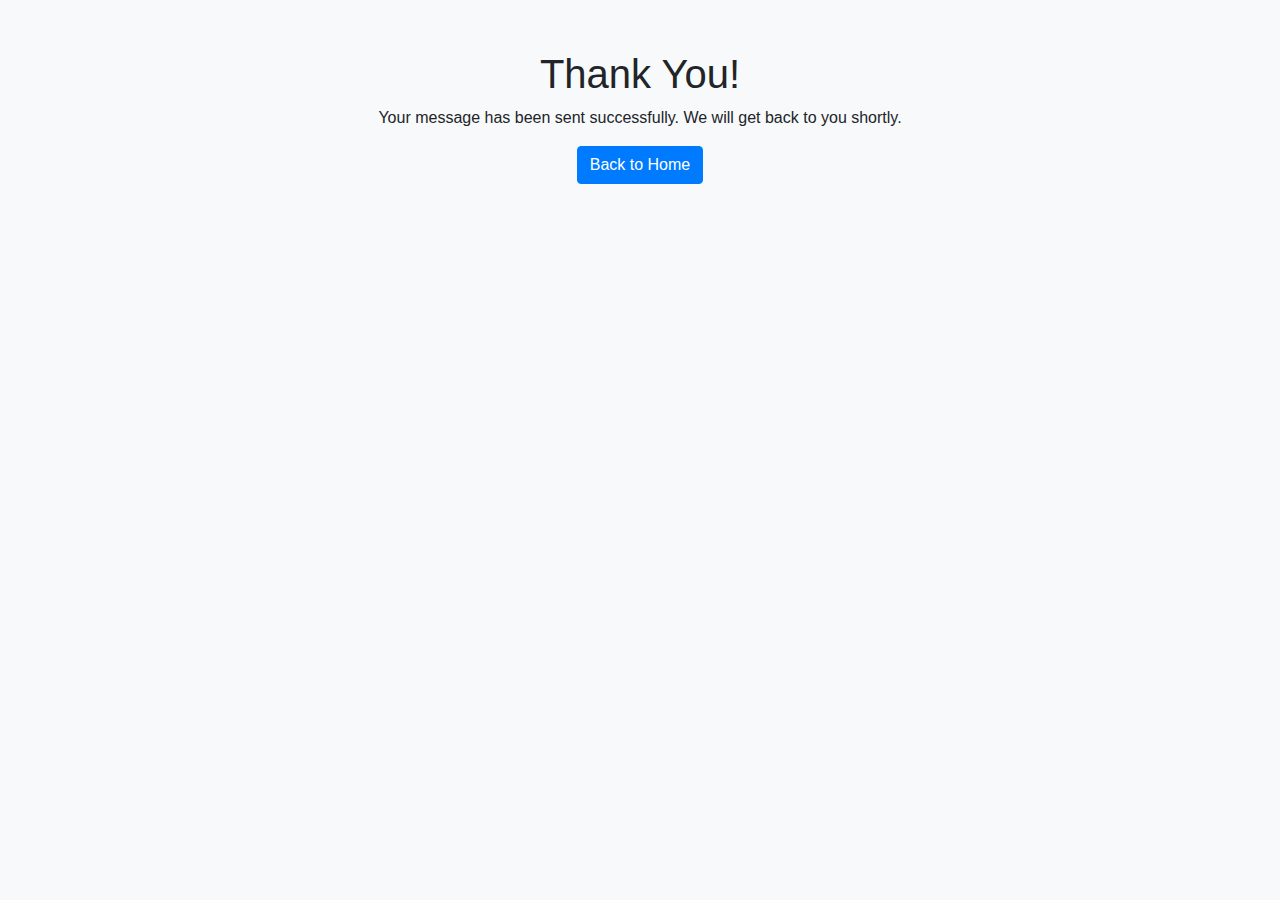
<file: thanks.html>
<!DOCTYPE html>
<html lang="en">
<head>
  <meta charset="UTF-8">
  <title>Thank You</title>
  <!-- Bootstrap CSS -->
  <link rel="stylesheet" href="https://stackpath.bootstrapcdn.com/bootstrap/4.3.1/css/bootstrap.min.css">
    <!-- Favicon -->
    <link rel="icon" href="assets/img/avatar.png" type="image/gif" sizes="16x16">
  <!-- Custom CSS -->
  <style>
    body {
      background-color: #f8f9fa;
    }
    .container {
      margin-top: 50px;
      text-align: center;
    }
  </style>
</head>
<body>
  <div class="container">
    <h1>Thank You!</h1>
    <p>Your message has been sent successfully. We will get back to you shortly.</p>
    <a href="index.html" class="btn btn-primary">Back to Home</a>
  </div>

  <!-- Bootstrap JS -->
  <script src="https://code.jquery.com/jquery-3.3.1.slim.min.js"></script>
  <script src="https://cdnjs.cloudflare.com/ajax/libs/popper.js/1.14.7/umd/popper.min.js"></script>
  <script src="https://stackpath.bootstrapcdn.com/bootstrap/4.3.1/js/bootstrap.min.js"></script>
</body>
</html>
</file>
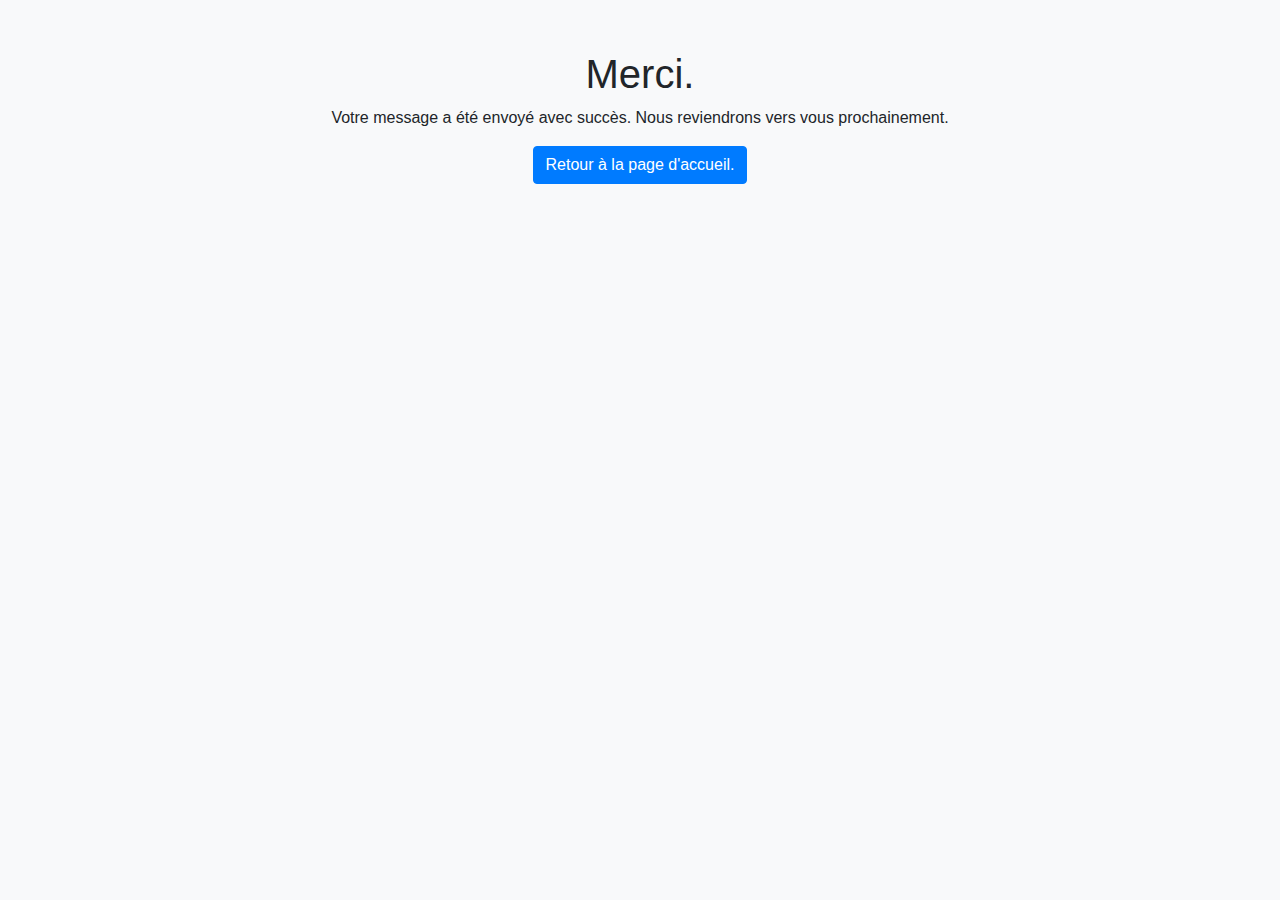
<file: fr/thanks.html>
<!DOCTYPE html>
<html lang="en">

<head>
  <meta charset="UTF-8">
  <title>Thank You</title>
  <!-- Bootstrap CSS -->
  <link rel="stylesheet" href="https://stackpath.bootstrapcdn.com/bootstrap/4.3.1/css/bootstrap.min.css">
  <!-- Favicon -->
  <link rel="icon" href="../assets/img/avatar.png" type="image/gif" sizes="16x16">
  <!-- Custom CSS -->
  <style>
    body {
      background-color: #f8f9fa;
    }

    .container {
      margin-top: 50px;
      text-align: center;
    }
  </style>
</head>

<body>
  <div class="container">
    <h1>Merci.</h1>
    <p>Votre message a été envoyé avec succès. Nous reviendrons vers vous prochainement.</p>
    <a href="index.html" class="btn btn-primary">Retour à la page d'accueil.</a>
  </div>

  <!-- Bootstrap JS -->
  <script src="https://code.jquery.com/jquery-3.3.1.slim.min.js"></script>
  <script src="https://cdnjs.cloudflare.com/ajax/libs/popper.js/1.14.7/umd/popper.min.js"></script>
  <script src="https://stackpath.bootstrapcdn.com/bootstrap/4.3.1/js/bootstrap.min.js"></script>
</body>

</html>
</file>
